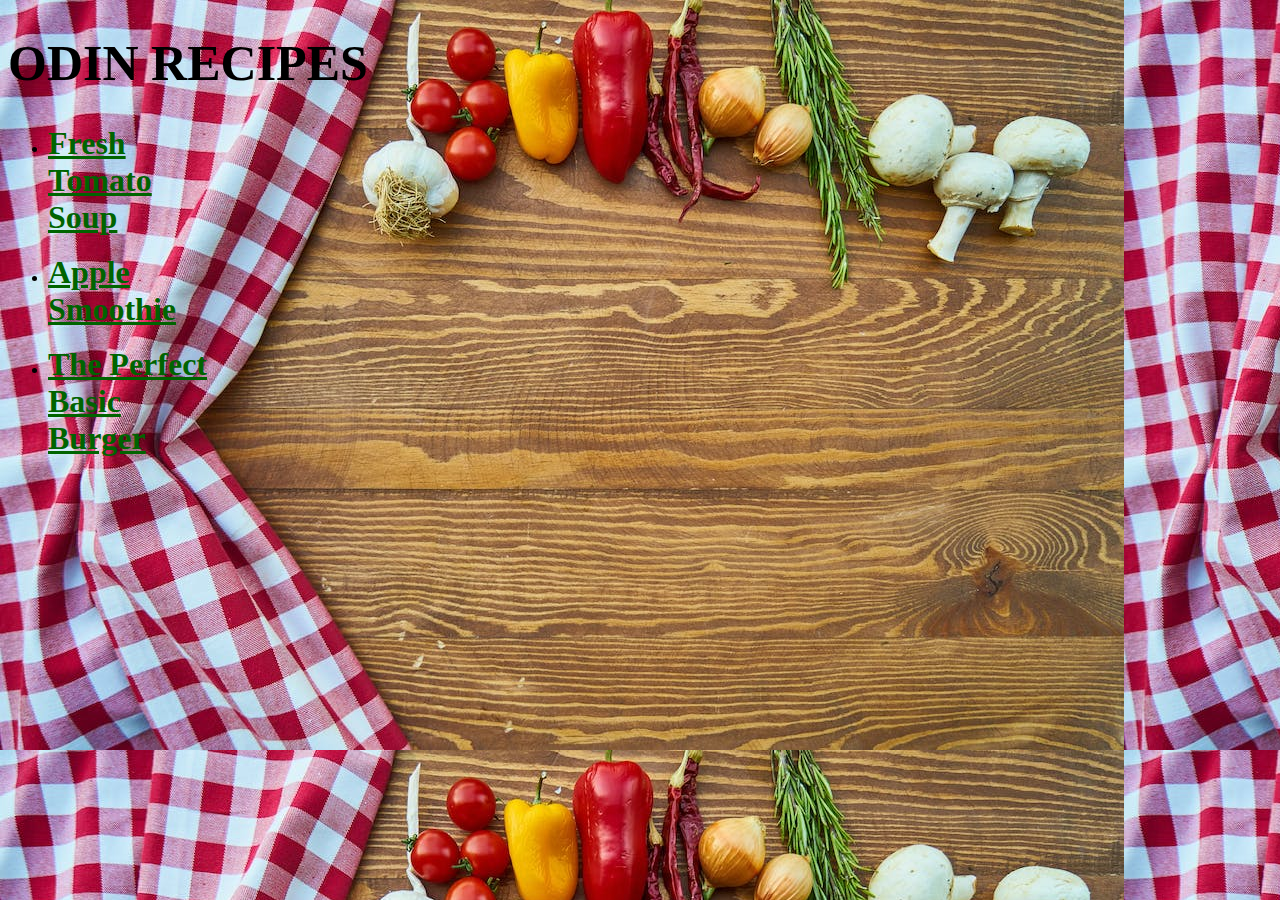
<file: index.html>
<!DOCTYPE html>
<html lang="en">
<head>
    <meta charset="UTF-8">
    <meta name="viewport" content="width=device-width, initial-scale=1.0">
    <title>Recipes</title>
    <link rel="stylesheet" href="./css/styles1.css" />
</head>
<body>
    <h1>Odin Recipes</h1>
    <div class="options">
        <ul>
    <li><a href="recipes/FreshTomatoSoup.html">Fresh Tomato Soup</a></li>
    <br>
    <li><a href="recipes/AppleSmoothie.html">Apple Smoothie</a></li>
    <br>
    <li><a href="recipes/ThePerfectBasicBurger.html">The Perfect Basic Burger</a></li>
        </ul>
    </div>

</body>
</html>
</file>
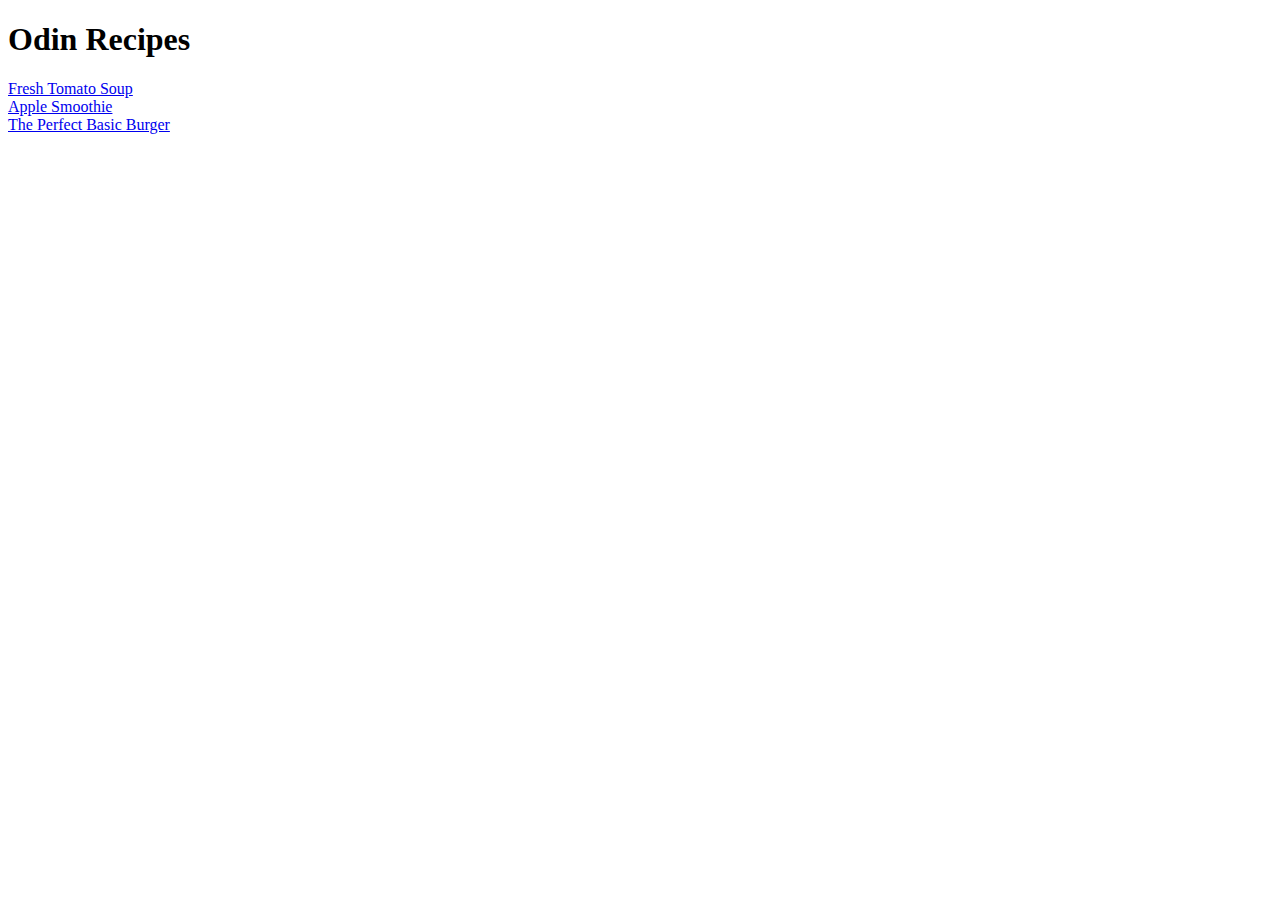
<file: recipes/index.html>
<!DOCTYPE html>
<html lang="en">
<head>
    <meta charset="UTF-8">
    <meta name="viewport" content="width=device-width, initial-scale=1.0">
    <title>Recipes</title>
</head>
<body>
    <h1>Odin Recipes</h1>

    <a href="recipes/FreshTomatoSoup.html">Fresh Tomato Soup</a>
    <br>
    <a href="recipes/AppleSmoothie.html">Apple Smoothie</a>
    <br>
    <a href="recipes/ThePerfectBasicBurger.html">The Perfect Basic Burger</a>


</body>
</html>
</file>
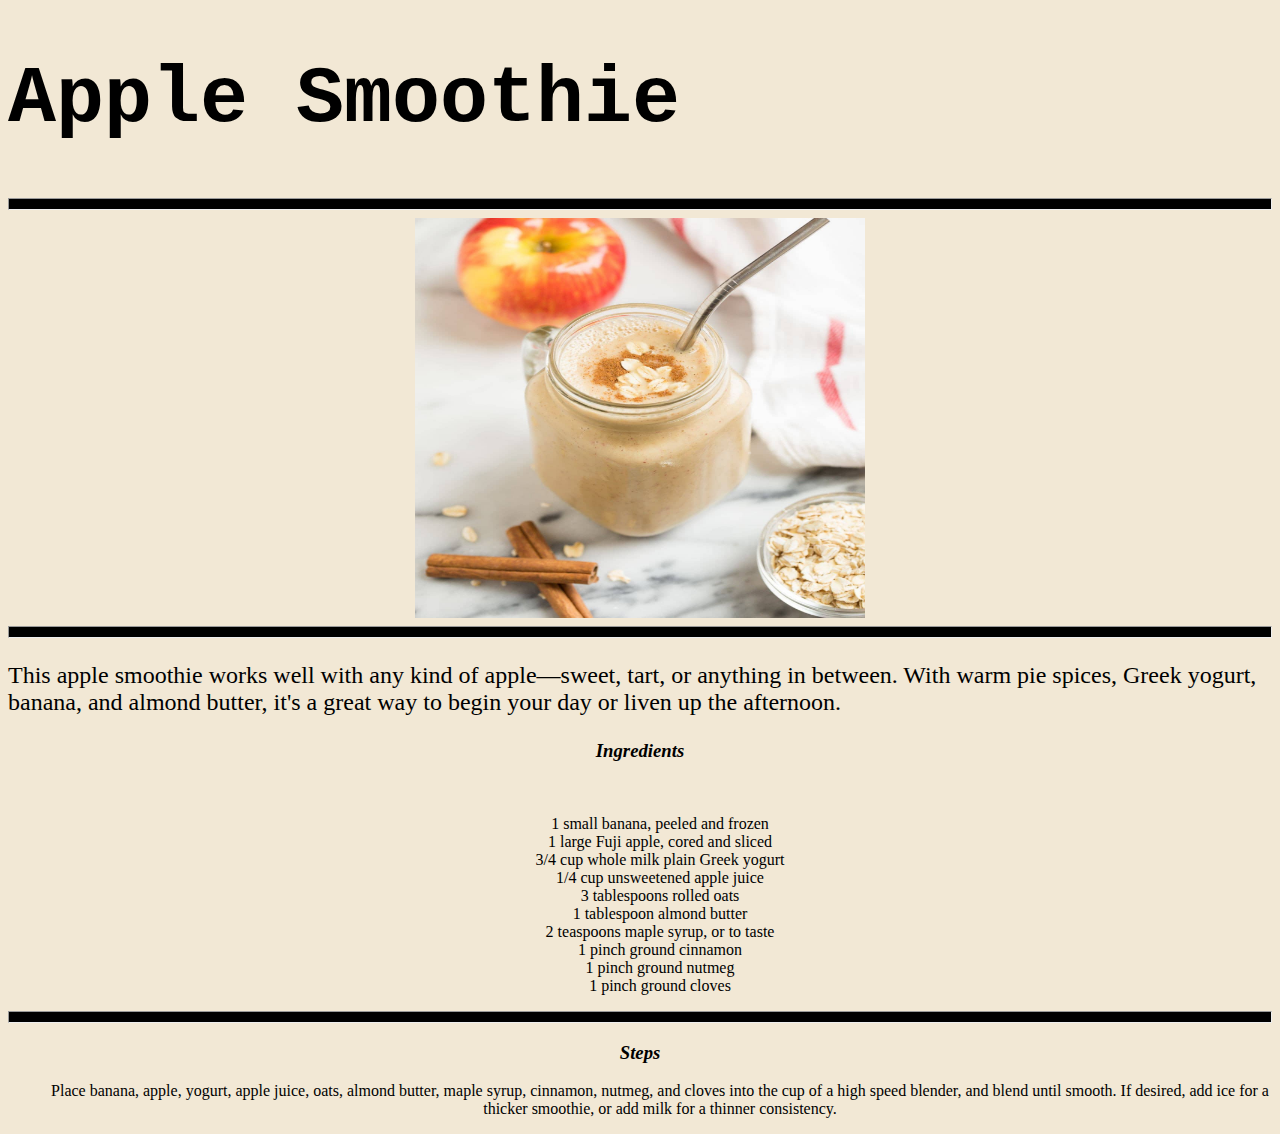
<file: recipes/AppleSmoothie.html>
<!DOCTYPE html>
<html lang="en">
<head>
    <meta charset="UTF-8">
    <meta name="viewport" content="width=device-width, initial-scale=1.0">
    <title>Smoothie</title>
    <link rel="stylesheet" href="../css/styles2.css" />
</head>
<body>
    <h1>Apple Smoothie</h1>
    <hr>
    <img src="./AppleSmoothie.jpg" alt="Apple Smoothie"
    height="400" width="450">
    <hr>

    <p>This apple smoothie works well with any kind of apple—sweet, tart, 
        or anything in between. With warm pie spices, 
        Greek yogurt, banana, and almond butter, 
        it's a great way to begin your day or liven up the afternoon.</p>

    <h3><i>Ingredients</i></h3>

    <br>
    <ul>
        <li>1 small banana, peeled and frozen</li>
        <li>1 large Fuji apple, cored and sliced</li>
        <li>3/4 cup whole milk plain Greek yogurt</li>
        <li>1/4 cup unsweetened apple juice</li>
        <li>3 tablespoons rolled oats</li>
        <li>1 tablespoon almond butter</li>
        <li>2 teaspoons maple syrup, or to taste</li>
        <li>1 pinch ground cinnamon</li>
        <li>1 pinch ground nutmeg</li>
        <li>1 pinch ground cloves</li>
    </ul>
    <hr>

    <h3><i>Steps</i></h3>

    <ol>
        <li>Place banana, apple, yogurt, apple juice, 
            oats, almond butter, maple syrup, cinnamon, nutmeg, 
            and cloves into the cup of a high speed blender, 
            and blend until smooth. If desired, add ice for a thicker smoothie, 
            or add milk for a thinner consistency.</li>    
    </ol>

</body>
</html>
</body>
</html>
</file>
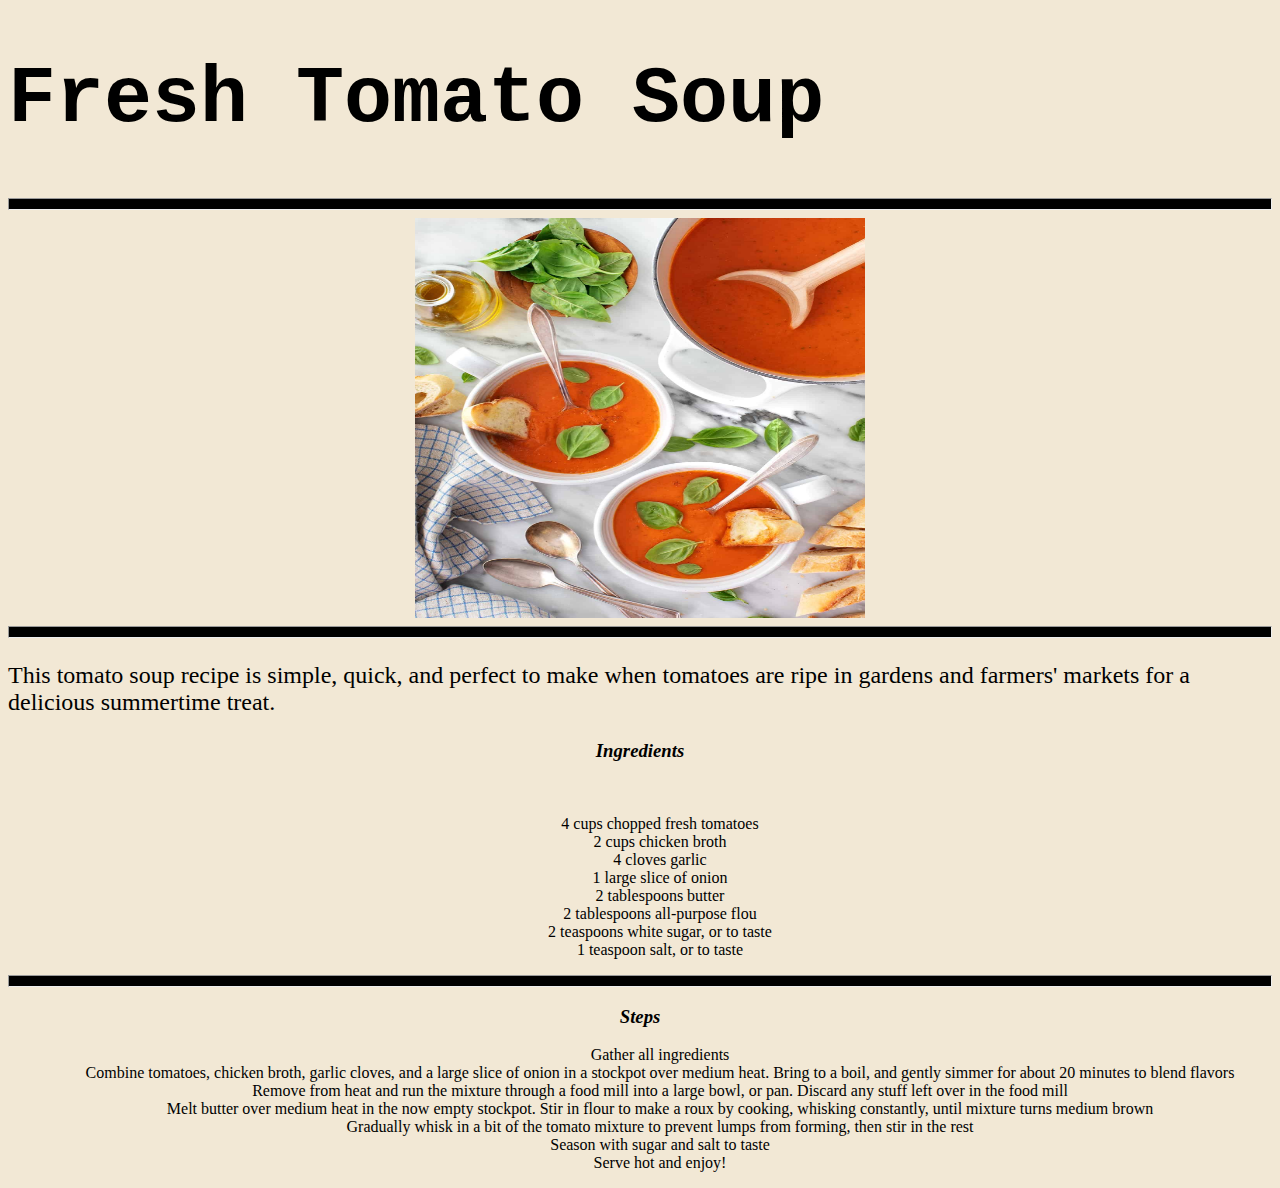
<file: recipes/FreshTomatoSoup.html>
<!DOCTYPE html>
<html lang="en">
<head>
    <meta charset="UTF-8">
    <meta name="viewport" content="width=device-width, initial-scale=1.0">
    <title>Soup</title>
    <link rel="stylesheet" href="../css/styles2.css" />
</head>
<body>
    <h1>Fresh Tomato Soup</h1>
    <hr>
    <img src="./FreshTomatoSoup.jpg" alt="TomatoSoup"
    height="400" width="450">
    <hr>

    <p>This tomato soup recipe is simple, quick, and perfect
         to make when tomatoes are ripe in gardens 
        and farmers' markets for a delicious summertime treat.</p>

    <h3><i>Ingredients</i></h3>

    <br>
    <ul>
        <li>4 cups chopped fresh tomatoes</li>
        <li>2 cups chicken broth</li>
        <li>4 cloves garlic</li>
        <li>1 large slice of onion</li>
        <li>2 tablespoons butter</li>
        <li>2 tablespoons all-purpose flou</li>
        <li>2 teaspoons white sugar, or to taste</li>
        <li>1 teaspoon salt, or to taste</li>
    </ul>
    <hr>

    <h3><i>Steps</i></h3>

    <ol>
        <li>Gather all ingredients</li>
        <li>Combine tomatoes, chicken broth, garlic cloves, and a large 
            slice of onion in a stockpot over medium heat. Bring to a boil, 
            and gently simmer for about 20 minutes to blend flavors</li>
        <li>Remove from heat and run the mixture through a food mill 
            into a large bowl, or pan.
             Discard any stuff left over in the food mill</li>
        <li>Melt butter over medium heat in the now empty stockpot. 
            Stir in flour to make a roux by cooking, 
            whisking constantly, until mixture turns medium brown</li>
        <li>Gradually whisk in a bit of the tomato mixture to prevent 
            lumps from forming, then stir in the rest</li>
        <li>Season with sugar and salt to taste</li>
        <li>Serve hot and enjoy!</li>    
    </ol>

</body>
</html>
</file>
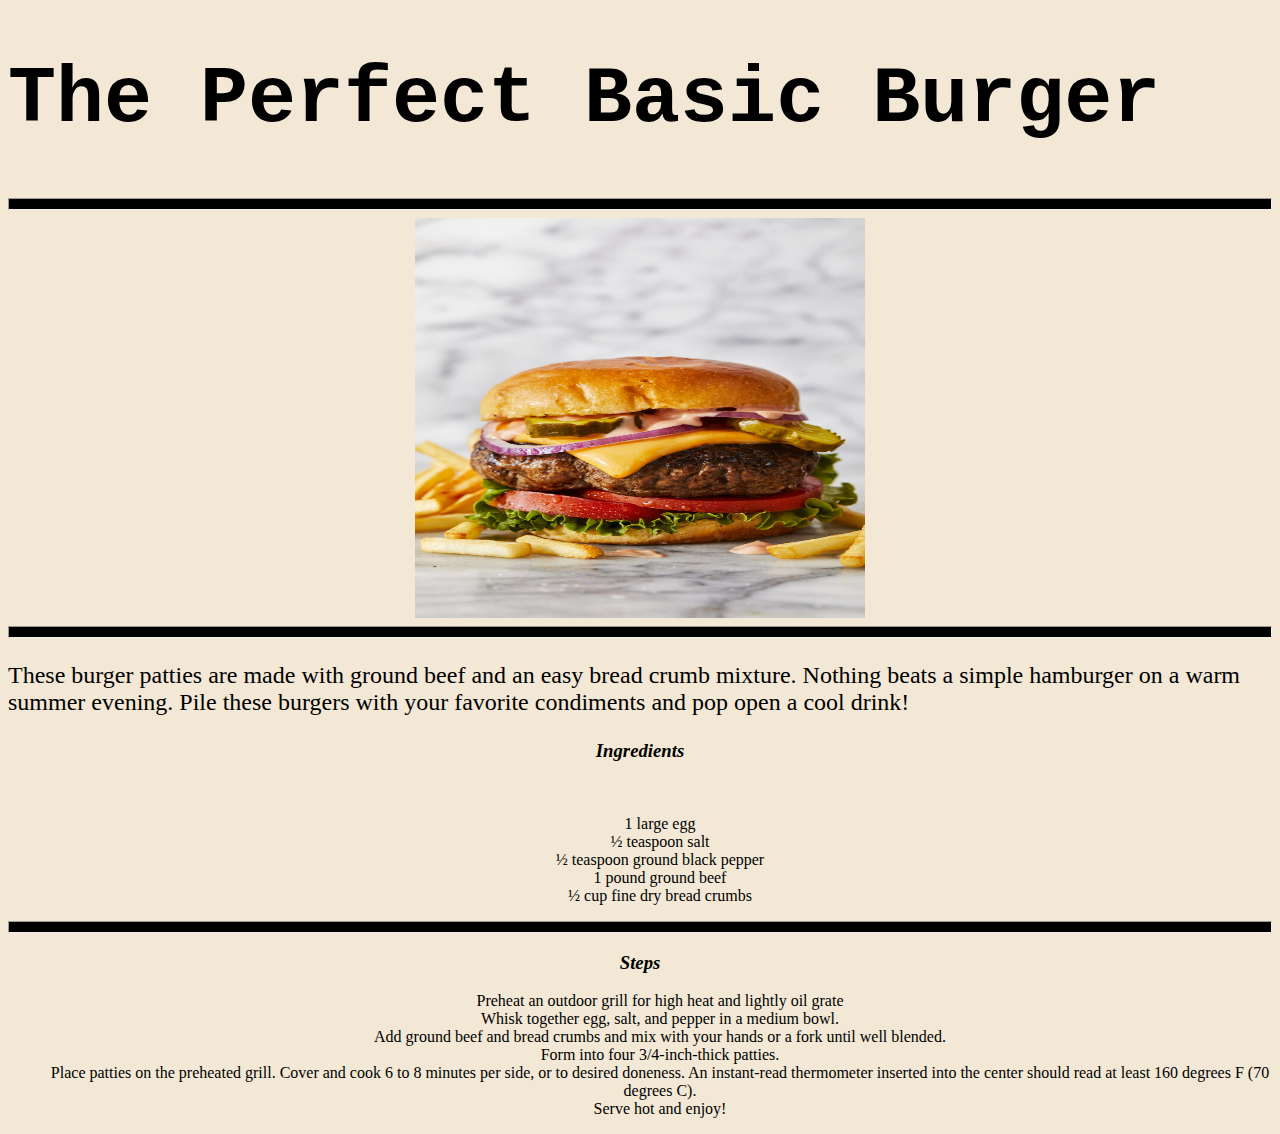
<file: recipes/ThePerfectBasicBurger.html>
<!DOCTYPE html>
<html lang="en">
<head>
    <meta charset="UTF-8">
    <meta name="viewport" content="width=device-width, initial-scale=1.0">
    <title>Burger</title>
    <link rel="stylesheet" href="../css/styles2.css" />
</head>
<body>
    <h1>The Perfect Basic Burger</h1>
    <hr>
    <img src="./ThePerfectBasicBurger.jpg" alt="ThePerfectBasicBurger"
    height="400" width="450">
    <hr>

    <p>These burger patties are made with ground beef and an 
        easy bread crumb mixture. Nothing beats a simple 
        hamburger on a warm summer evening. Pile these burgers with your 
        favorite condiments and pop open a cool drink!</p>

    <h3><i>Ingredients</i></h3>

    <br>
    <ul>
        <li>1 large egg</li>
        <li>½ teaspoon salt</li>
        <li>½ teaspoon ground black pepper</li>
        <li>1 pound ground beef</li>
        <li>½ cup fine dry bread crumbs</li>
    </ul>
    <hr>

    <h3><i>Steps</i></h3>

    <ol>
        <li>Preheat an outdoor grill for high heat and lightly oil grate</li>
        <li>Whisk together egg, salt, and pepper in a medium bowl.</li>
        <li>Add ground beef and bread crumbs and mix with your hands 
            or a fork until well blended.</li>
        <li>Form into four 3/4-inch-thick patties.</li>
        <li>Place patties on the preheated grill. Cover and 
            cook 6 to 8 minutes per side, or to desired doneness. 
            An instant-read thermometer inserted into the center 
            should read at least 160 degrees F (70 degrees C).</li>
        <li>Serve hot and enjoy!</li>   
    </ol>
</body>
</html>
</file>
<file: css/styles1.css>
body {
    background-image:url(../recipes/kitchen.jpg);
}


h1 {
    color: black;
    font-size: 50px;
    text-transform: uppercase;
}

a {
    color: darkgreen;
    font-weight: 800;
    font-size: xx-large;
}

.options {
    background-color: transparent;
    width: 200px;
}
</file>
<file: css/styles2.css>
body {
    background-color: #f2e8d5;
}

h1 {
    font-size: 5em;
    text-align: start;
    font-family: 'Courier New', Courier, monospace;
}

h3 {
    text-align: center;
}

ul {
    list-style: none;
    text-align: center;
}

ol {
    list-style: none;
    text-align: center;
}

p {
    font-size: 1.5em;
}

img {
    display: block;
    margin: 0 auto;
}
hr {
    background-color: black;
    height: 10px;
}
</file>
